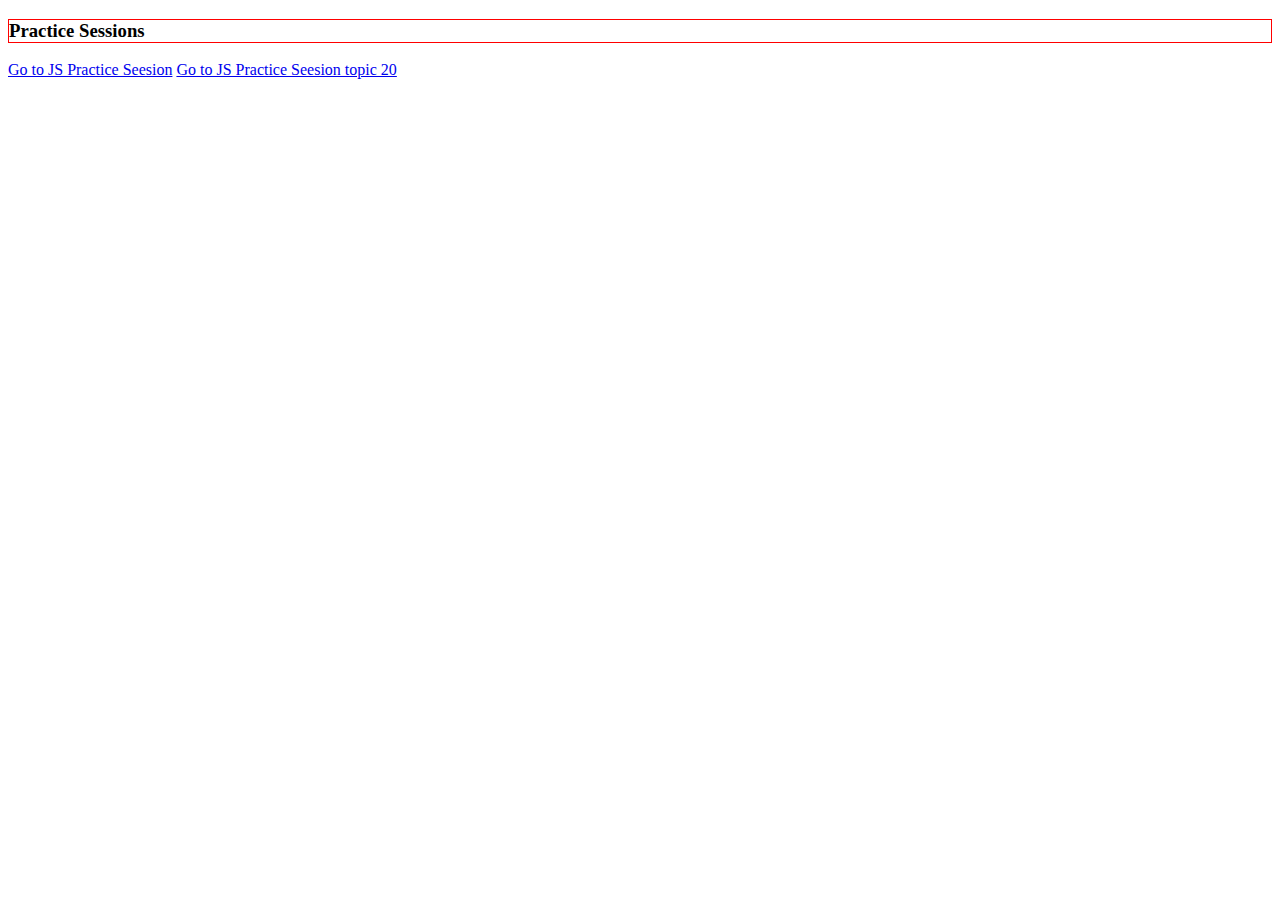
<file: index.html>
<!DOCTYPE html>
<html>
    <head>
        <meta charset="utf-8" />
        <link rel="stylesheet" href="./sample.css">
        <title>HTML Practice Session</title>
        <meta name="description" content="This is a sample website for HTML practice session" />
        <script></script>
    </head>
    <body>
        <!-- <h1>Lucknow super giants begin their IPL camp with Gautam Gambhir</h1>
        <h3 style="color: grey;">Feb 24, 2023, 02:58PM ISTSource: PTI</h3>
        <p>Four days ago, <b>India defeated Australia by six wickets</b> in the second test at <strong>Delhi's Arun Jaitley stadium.</strong> The location has now turned its focus to the <b>IPL</b>, and the <i>Lucknow super giants</i> held their first day of training with the majority of their domestic players present. Former captain Gautam Gambhir and former wicketkeeper and assistant coach Vijay Dahiya are among those who anticipate a successful start to the current season.</p> -->
        <!-- <dl>
            <dt><strong>Enjoy the power hitters at the World Cup</strong></dt>
            <dd>One of cricket’s greatest sights is seeing a batsman strike the ball high, wide and handsome, sending it out of the playing ground for a six. This World Cup is set to be one in which power hitters such as Chris Gayle, Jos Buttler, Virat Kohli, David Miller and Martin Guptill come to the fore, with batsmen adopting ever more aggressive approaches in limited overs cricket.</dd>
            <dt><strong> the brilliance of world-class bowlers</strong></dt>
            <dd>The balance of the battle between bat and ball has long been a key factor in limited overs cricket. Batsmen have generally held sway in recent years, with rising run rates and smaller boundaries making life tougher for bowling attacks. However, the likes of Jofras Archer, Mitchell Starc, Kagiso Rabada, Jasprit Bumrah and Oshane Thomas are leading the light for the quicks, while spinners such as Shakib Al Hasan, Kuldeep Yadav and Yuzvendra Chahal will use their guile and skill to dominate.</dd>
        </dl> -->
        <!-- <ol>
            <li>Physics</li>
            <li>Biology</li>
            <li>Chemistry
                <ol type="a">
                    <li>Organic Chemistry</li>
                    <li>Inorganic Chemistry</li>
                </ol>
            </li>
        </ol> -->
        <h3 class="h1Style">Practice Sessions</h3>
        <a href="Components/JSPractice.html" title="JS Practice Session" >Go to JS Practice Seesion</a>
        <a href="Components/JSPractice.html#bottom" title="JS Practice Session" >Go to JS Practice Seesion topic 20</a>
    </body>
</html>
</file>
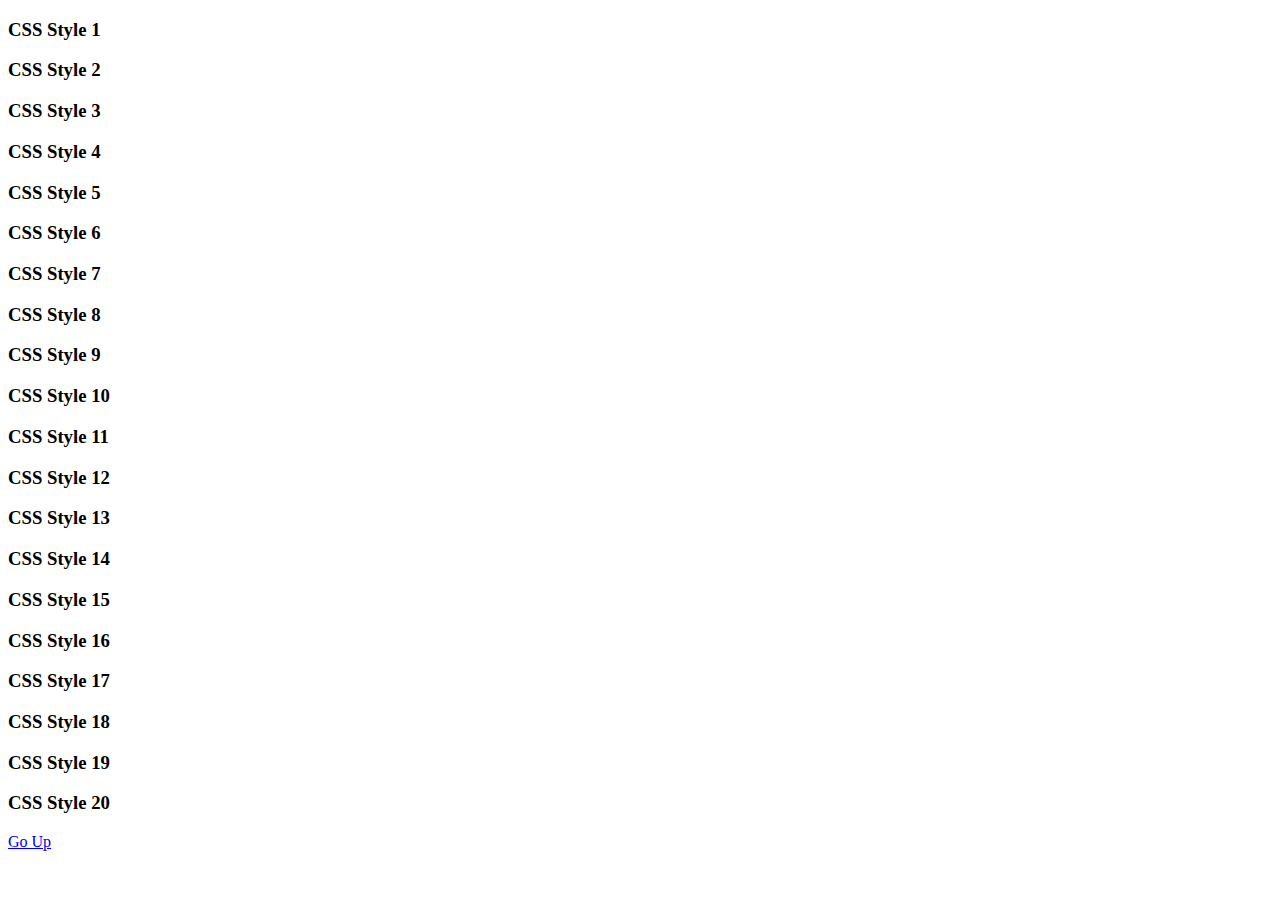
<file: Components/CSSStyle.html>
<!DOCTYPE html>
<html>
    <head>
        <title>CSS Practice Session</title>
    </head>
    <body>
        <div id="top">
            <h3> CSS Style  1</h3>
        </div>
        <div>
            <h3> CSS Style  2</h3>
        </div>
        <div>
            <h3> CSS Style  3</h3>
        </div>
        <div>
            <h3> CSS Style  4</h3>
        </div>
        <div>
            <h3> CSS Style  5</h3>
        </div>
        <div>
            <h3> CSS Style  6</h3>
        </div>
        <div>
            <h3> CSS Style  7</h3>
        </div>
        <div>
            <h3> CSS Style  8</h3>
        </div>
        <div>
            <h3> CSS Style  9</h3>
        </div>
        <div>
            <h3> CSS Style  10</h3>
        </div>
        <div>
            <h3> CSS Style  11</h3>
        </div>
        <div>
            <h3> CSS Style  12</h3>
        </div>
        <div>
            <h3> CSS Style  13</h3>
        </div>
        <div>
            <h3> CSS Style  14</h3>
        </div>
        <div>
            <h3> CSS Style  15</h3>
        </div>
        <div>
            <h3> CSS Style  16</h3>
        </div>
        <div>
            <h3> CSS Style  17</h3>
        </div>
        <div>
            <h3> CSS Style  18</h3>
        </div>
        <div>
            <h3> CSS Style  19</h3>
        </div>
        <div id="bottom">
            <h3> CSS Style  20</h3>
        </div>
        <a href="#top"><span>Go Up</span></a>
    </body>
</html>
</file>
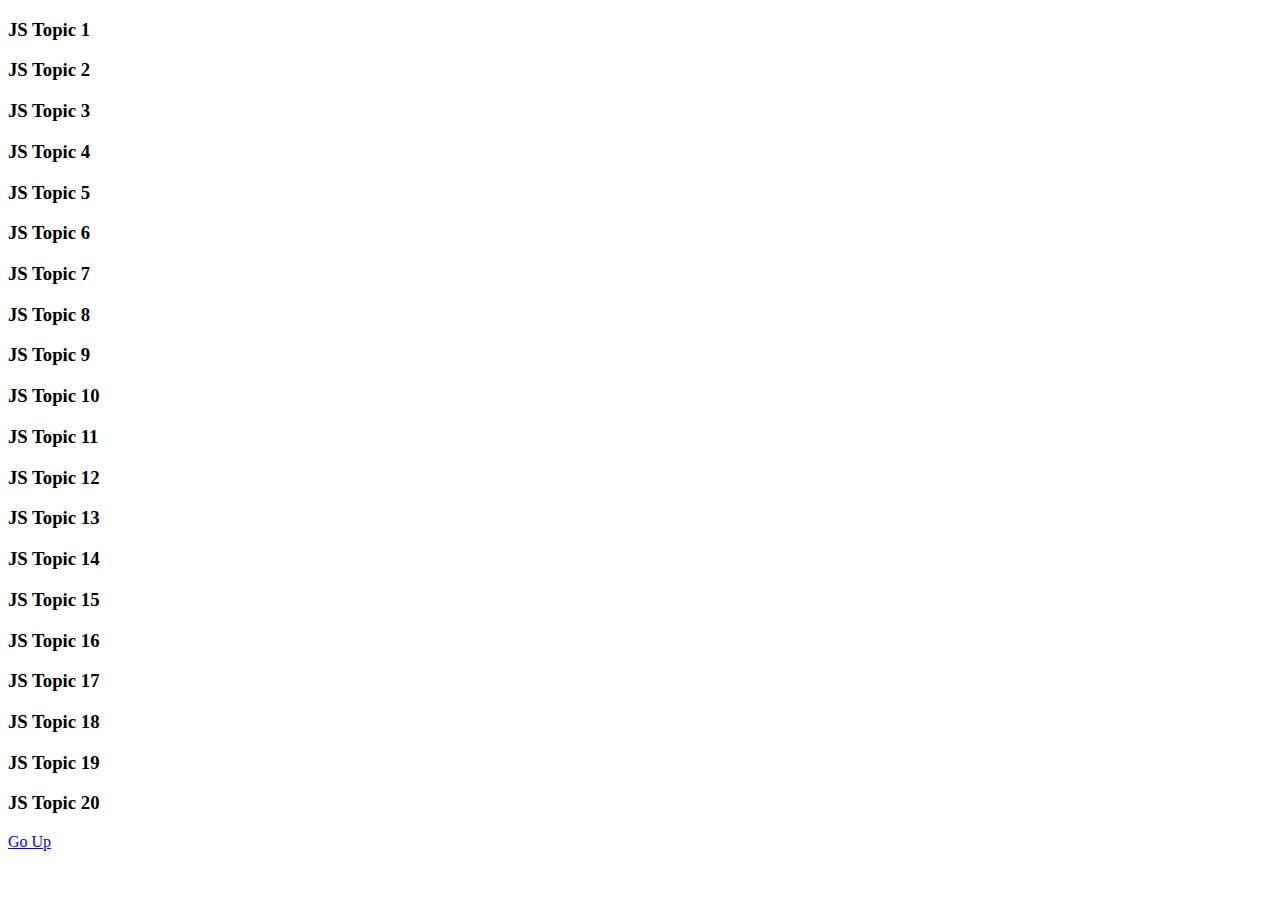
<file: Components/JSPractice.html>
<!DOCTYPE html>
<html>
    <head>
        <title>JS Practice Session</title>
    </head>
    <body>
        <div id="top">
            <h3> JS Topic  1</h3>
        </div>
        <div id="second_topic">
            <h3> JS Topic  2</h3>
        </div>
        <div>
            <h3> JS Topic  3</h3>
        </div>
        <div>
            <h3> JS Topic  4</h3>
        </div>
        <div>
            <h3> JS Topic  5</h3>
        </div>
        <div>
            <h3> JS Topic  6</h3>
        </div>
        <div>
            <h3> JS Topic  7</h3>
        </div>
        <div>
            <h3> JS Topic  8</h3>
        </div>
        <div>
            <h3> JS Topic  9</h3>
        </div>
        <div>
            <h3> JS Topic  10</h3>
        </div>
        <div>
            <h3> JS Topic  11</h3>
        </div>
        <div>
            <h3> JS Topic  12</h3>
        </div>
        <div>
            <h3> JS Topic  13</h3>
        </div>
        <div>
            <h3> JS Topic  14</h3>
        </div>
        <div>
            <h3> JS Topic  15</h3>
        </div>
        <div>
            <h3> JS Topic  16</h3>
        </div>
        <div>
            <h3> JS Topic  17</h3>
        </div>
        <div>
            <h3> JS Topic  18</h3>
        </div>
        <div>
            <h3> JS Topic  19</h3>
        </div>
        <div id="bottom">
            <h3> JS Topic  20</h3>
        </div>
        <a href="#top"><span>Go Up</span></a>
    </body>
</html>
</file>
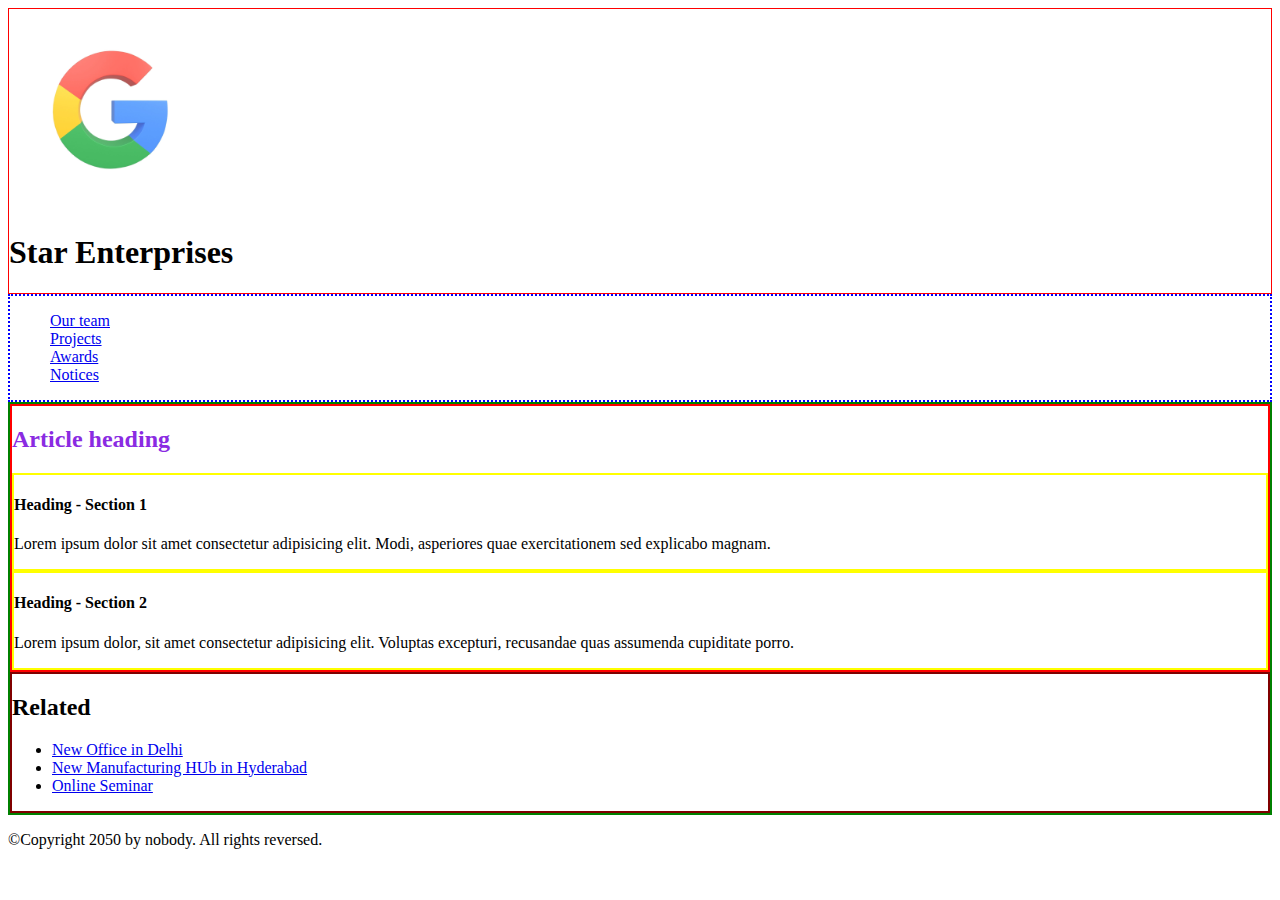
<file: Components/WebStructure.html>
<!DOCTYPE html>
<html>
    <head>
        <title>Website Structure Notes</title>
        <link rel="stylesheet" href="./WebStructureStyle.css" />
    </head>
    <body>
        
            <header>
                <img src="../assets/google_logo.jpg" style="width: 200px; height: 200px;" />
                <h1>Star Enterprises</h1>
            </header>
        
            <nav>
              <ul style="list-style-type: none;">
                <li><a href="CSSStyle.html">Our team</a></li>
                <li><a href="JSPractice.html">Projects</a></li>
                <li><a href="CSSStyle.html">Awards</a></li>
                <li><a href="JSPractice.html">Notices</a></li>
              </ul>
            </nav>
             <main>
              <article>
                <h2>Article heading</h2>
                <section id="section_1">
                    <h4>Heading - Section 1</h4>
                    <p>Lorem ipsum dolor sit amet consectetur adipisicing elit. Modi, asperiores quae exercitationem sed explicabo magnam.</p>
                </section>
                <section id="section_2">
                    <h4>Heading - Section 2</h4>
                    <p>Lorem ipsum dolor, sit amet consectetur adipisicing elit. Voluptas excepturi, recusandae quas assumenda cupiditate porro.</p>
                </section>
                
              </article>
        
              <aside>
                <h2>Related</h2>
        
                <ul>
                  <li><a href="#">New Office in Delhi</a></li>
                  <li><a href="#">New Manufacturing HUb in Hyderabad</a></li>
                  <li><a href="#">Online Seminar </a></li>
                </ul>
              </aside>
            </main>
        
           
        
            <div>
              <p>©Copyright 2050 by nobody. All rights reversed.</p>
            </div> 
    </body>
</html>
</file>
<file: sample.css>
.h1Style {
    border: 1px solid red;
}
.buttonStyle {
    border: 1px solid blue;
}
.listStyle{
    list-style-type: circle;
}
</file>
<file: Components/WebStructureStyle.css>
header {
    border: 1px solid red;
}
nav {
    border: 2px dotted blue;
}
main {
    border: 2px solid green;
}
article{
    border: 2px solid red;
}
article h2 {
    color: blueviolet;
}
article section{
    border: 2px solid yellow;
}
aside {
    border: 2px solid maroon;
}
footer{
    border: 2px solid magenta;
}
</file>
